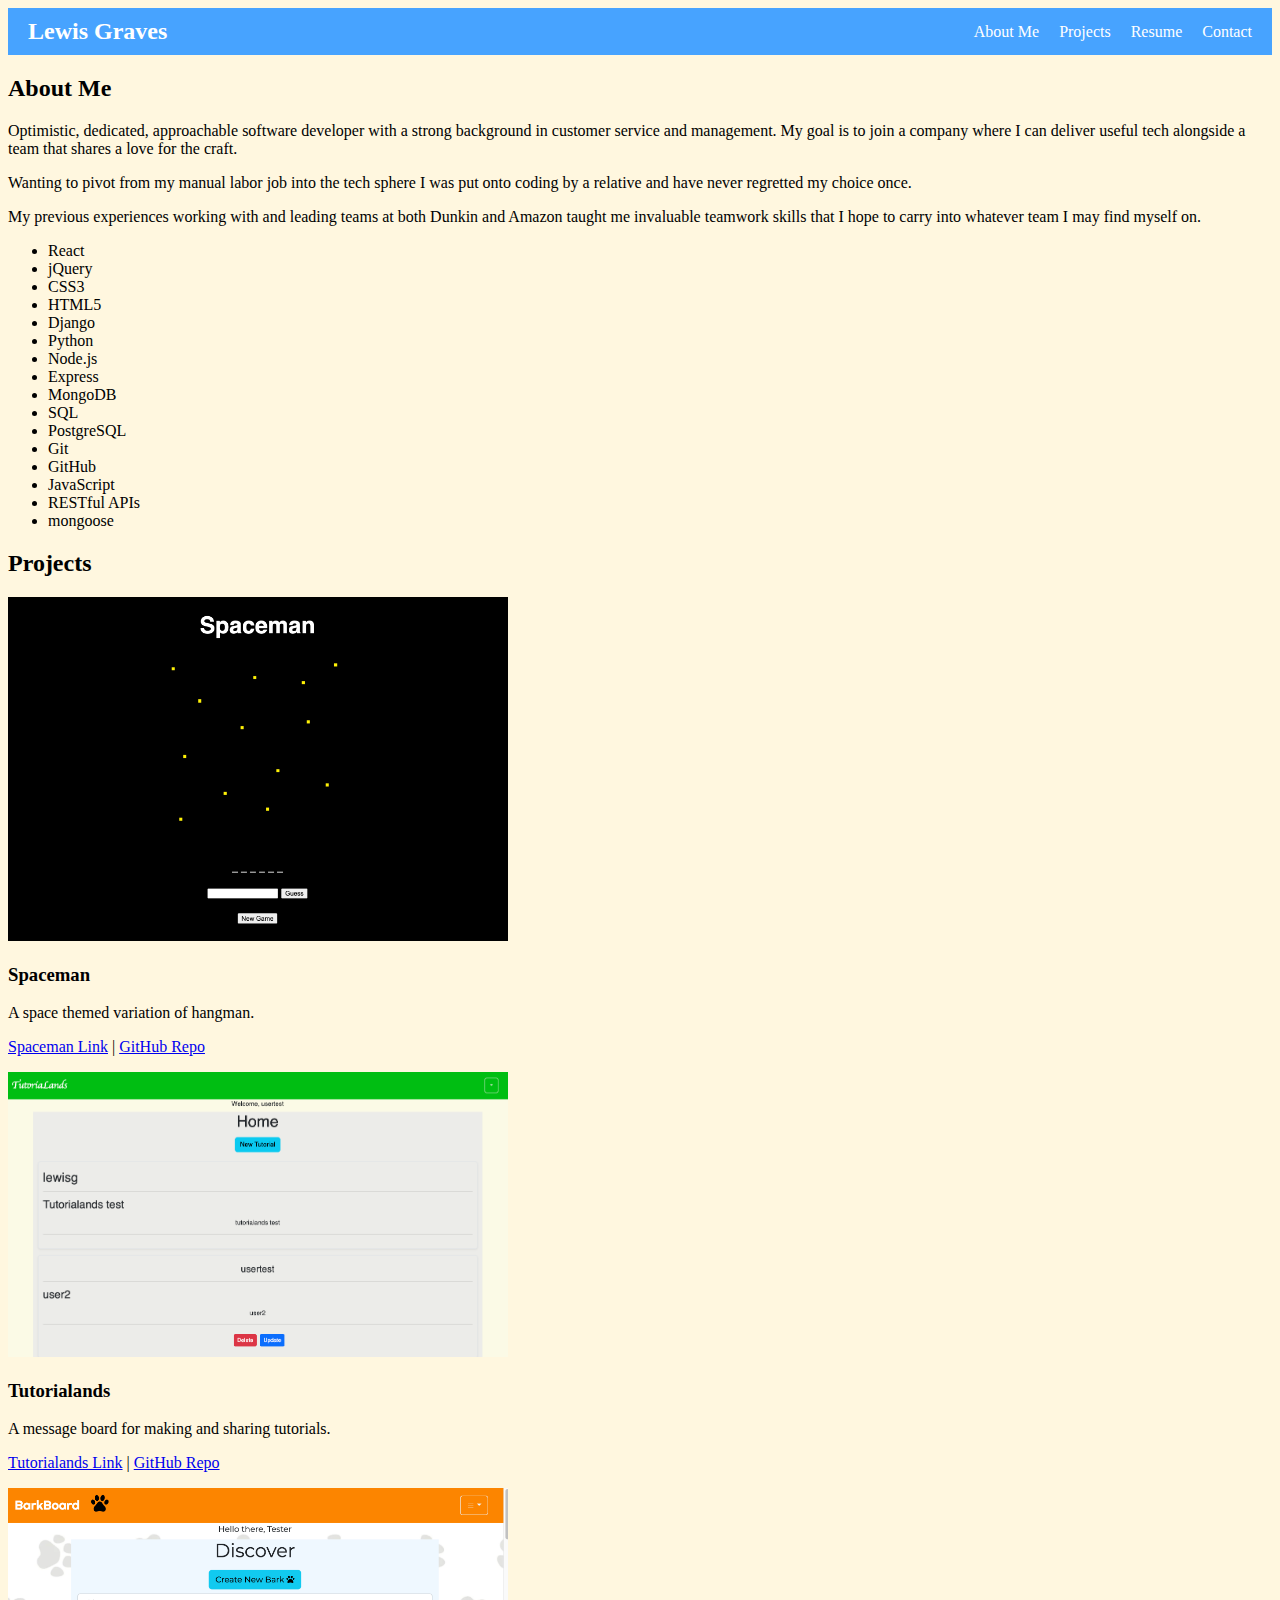
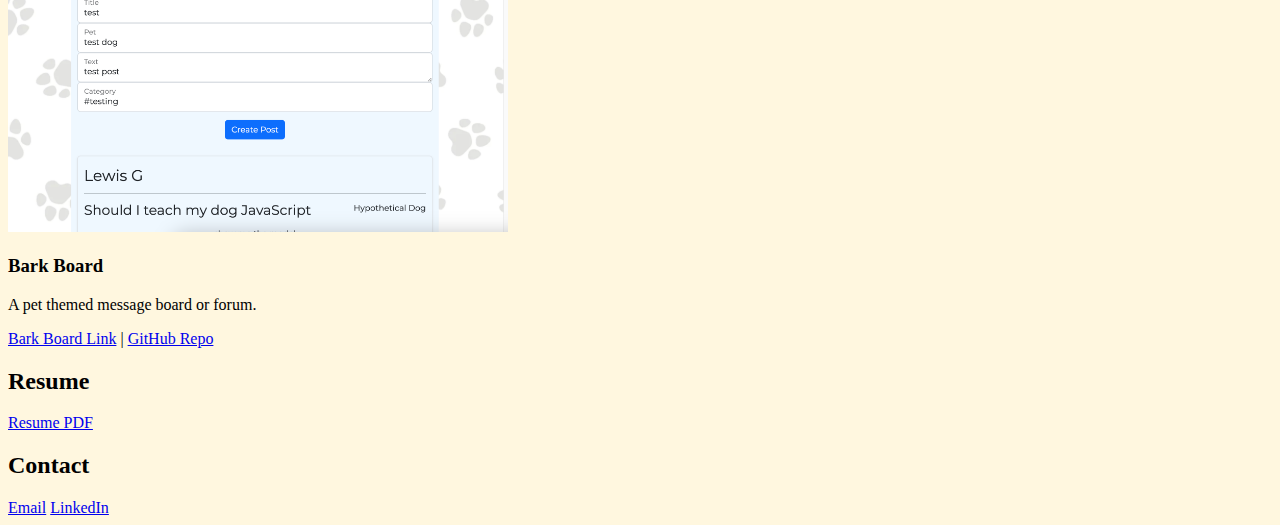
<file: index.html>
<!DOCTYPE html>
<html lang="en">
<head>
  <meta charset="UTF-8">
  <meta name="viewport" content="width=device-width, initial-scale=1.0">
  <title>Lewis Graves</title>
  <link rel="stylesheet" href="index.css">
  <link rel="shortcut icon" href="/favicon.ico" type="image/x-icon">
</head>
<body>
  <nav>
    <h1>Lewis Graves</h1>
    <ul>
      <li><a href="#about-me">About Me</a></li>
      <li><a href="#projects">Projects</a></li>
      <li><a href="#resume">Resume</a></li>
      <li><a href="#contact">Contact</a></li>
    </ul>
  </nav>

  <section id="about-me">
    <h2>About Me</h2>
    <p>Optimistic, dedicated, approachable software developer with a strong background in customer service and management. My goal is to join a company where I can deliver useful tech alongside a team that shares a love for the craft. </p>
    <p>Wanting to pivot from my manual labor job into the tech sphere I was put onto coding by a relative and have never regretted my choice once.</p>
    <p>My previous experiences working with and leading teams at both Dunkin and Amazon taught me invaluable teamwork skills that I hope to carry into whatever team I may find myself on.</p>
    <ul>
        <li>React</li>
        <li>jQuery</li>
        <li>CSS3</li>
        <li>HTML5</li>
        <li>Django</li>
        <li>Python</li>
        <li>Node.js</li>
        <li>Express</li>
        <li>MongoDB</li>
        <li>SQL</li>
        <li>PostgreSQL</li>
        <li>Git</li>
        <li>GitHub</li>
        <li>JavaScript</li>
        <li>RESTful APIs</li>
        <li>mongoose</li>
    </ul>
  </section>

  <section id="projects">
    <h2>Projects</h2>
    <div class="project">
      <img src="images/spaceman-1.png" alt="Spaceman Thumbnail">
      <h3>Spaceman</h3>
      <p>A space themed variation of hangman.</p>
      <p><a href="https://lewisgraves.github.io/project-1/">Spaceman Link</a> | <a href="https://github.com/LewisGraves/project-1">GitHub Repo</a></p>
    </div>
    <div class="project">
      <img src="images/home.png" alt="Tutorialands Thumbnail">
      <h3>Tutorialands</h3>
      <p>A message board for making and sharing tutorials.</p>
      <p><a href="https://tutorialands-client.onrender.com/">Tutorialands Link</a> | <a href="https://github.com/LewisGraves/Project-4">GitHub Repo</a></p>
    </div>
    <div class="project">
      <img src="images/3.png" alt="Bark Board Thumbnail">
      <h3>Bark Board</h3>
      <p>A pet themed message board or forum.</p>
      <p><a href="https://bark-board-client.onrender.com/">Bark Board Link</a> | <a href="https://github.com/donslaine/bark-board">GitHub Repo</a></p>
    </div>
  </section>

  <section id="resume">
    <h2>Resume</h2>
    <a href="https://drive.google.com/file/d/1VkVL0HriTMq3x9om4Sez0u8XcVELqFDA/view?usp=share_link">Resume PDF</a>
  </section>

  <section id="contact">
    <h2>Contact</h2>
      <a href="mailto:lewisg735@gmail.com">Email</a>
      <a href="https://www.linkedin.com/in/lewis-graves/">LinkedIn</a>
  </section>
</body>
</html>
</file>
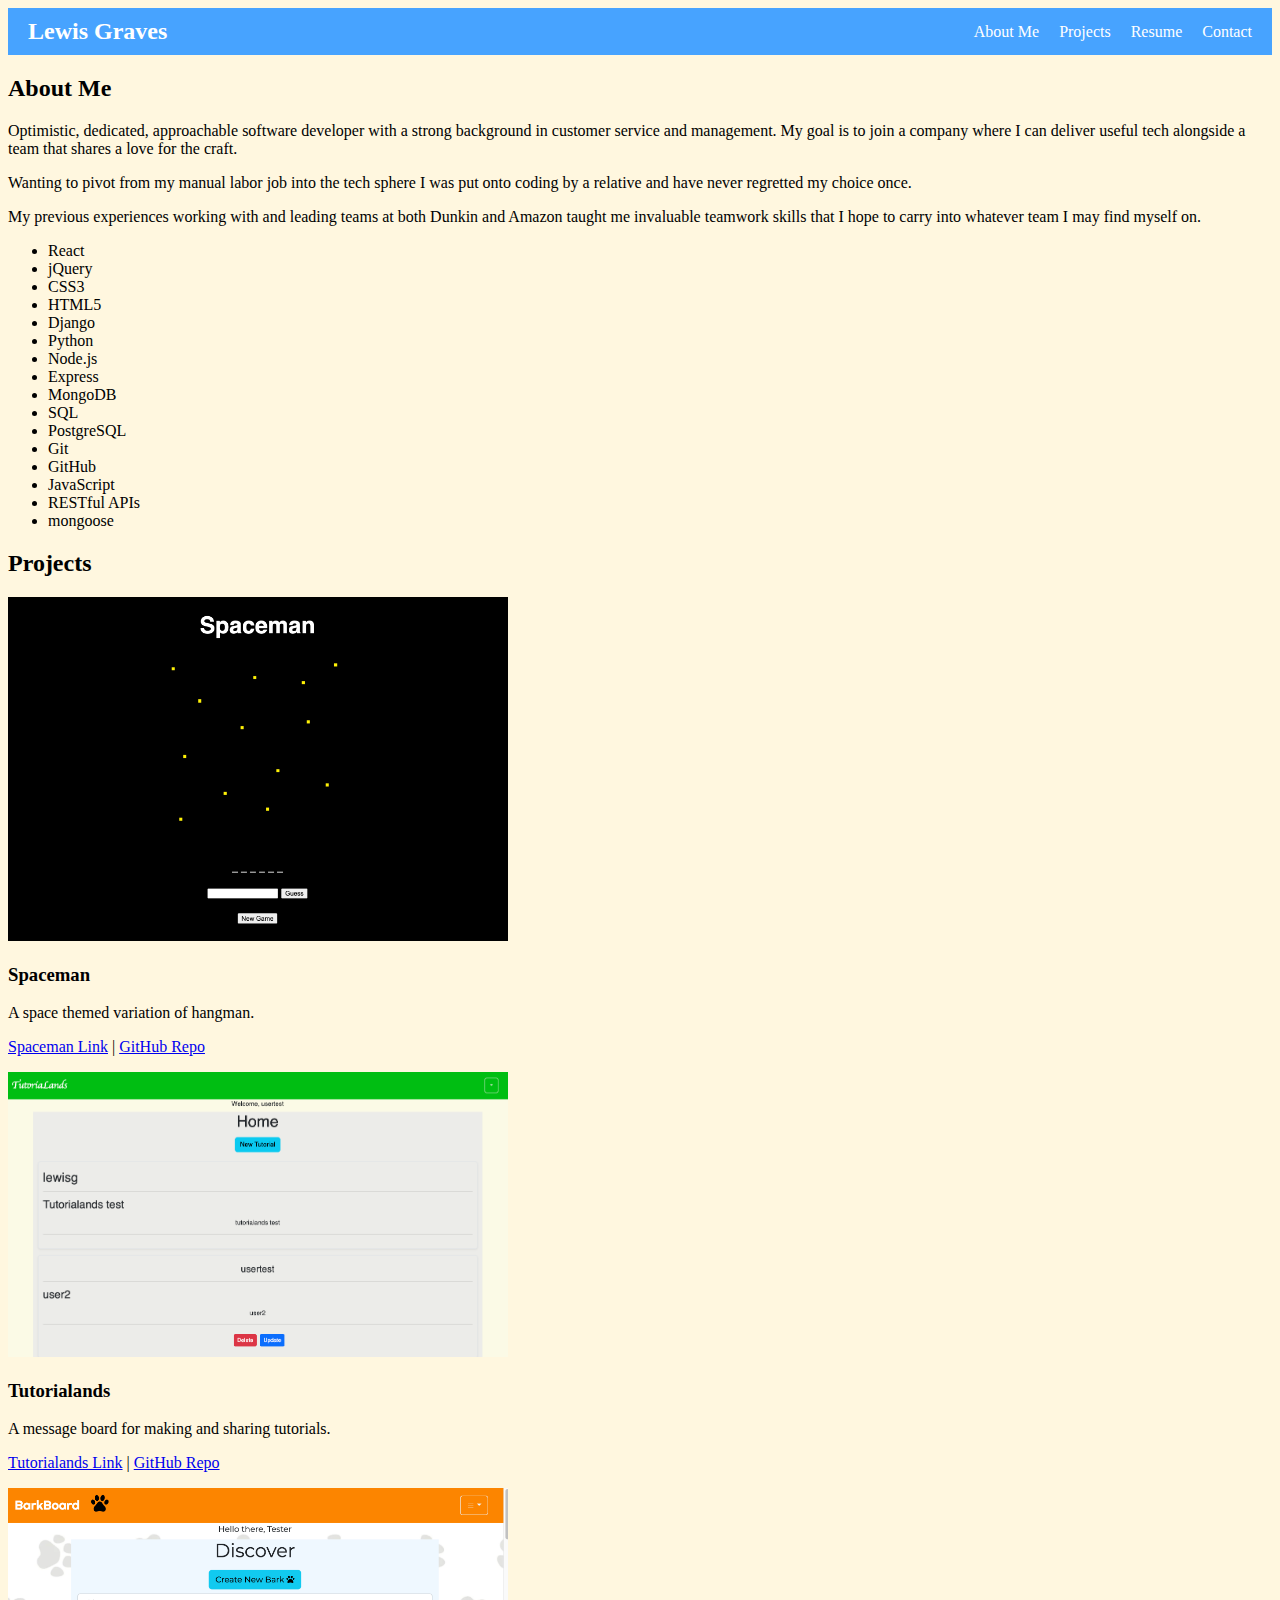
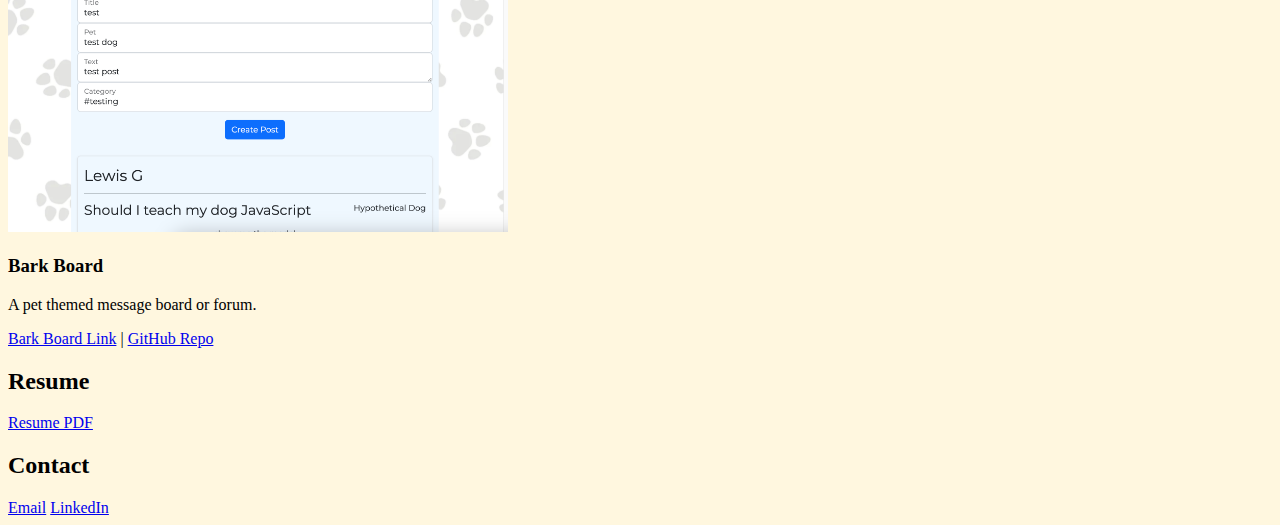
<file: portfolio.html>
<!DOCTYPE html>
<html lang="en">
<head>
  <meta charset="UTF-8">
  <meta name="viewport" content="width=device-width, initial-scale=1.0">
  <title>Lewis Graves</title>
  <link rel="stylesheet" href="portfolio.css">
  <link rel="shortcut icon" href="/favicon.ico" type="image/x-icon">
</head>
<body>
  <!-- Navbar -->
  <nav>
    <h1>Lewis Graves</h1>
    <ul>
      <li><a href="#about-me">About Me</a></li>
      <li><a href="#projects">Projects</a></li>
      <li><a href="#resume">Resume</a></li>
      <li><a href="#contact">Contact</a></li>
    </ul>
  </nav>

  <!-- About Me -->
  <section id="about-me">
    <h2>About Me</h2>
    <p>Optimistic, dedicated, approachable software developer with a strong background in customer service and management. My goal is to join a company where I can deliver useful tech alongside a team that shares a love for the craft. </p>
    <p>Wanting to pivot from my manual labor job into the tech sphere I was put onto coding by a relative and have never regretted my choice once.</p>
    <p>My previous experiences working with and leading teams at both Dunkin and Amazon taught me invaluable teamwork skills that I hope to carry into whatever team I may find myself on.</p>
    <ul>
        <li>React</li>
        <li>jQuery</li>
        <li>CSS3</li>
        <li>HTML5</li>
        <li>Django</li>
        <li>Python</li>
        <li>Node.js</li>
        <li>Express</li>
        <li>MongoDB</li>
        <li>SQL</li>
        <li>PostgreSQL</li>
        <li>Git</li>
        <li>GitHub</li>
        <li>JavaScript</li>
        <li>RESTful APIs</li>
        <li>mongoose</li>
    </ul>
  </section>

  <!-- Projects -->
  <section id="projects">
    <h2>Projects</h2>
    <div class="project">
      <img src="images/spaceman-1.png" alt="Spaceman Thumbnail">
      <h3>Spaceman</h3>
      <p>A space themed variation of hangman.</p>
      <p><a href="https://lewisgraves.github.io/project-1/">Spaceman Link</a> | <a href="https://github.com/LewisGraves/project-1">GitHub Repo</a></p>
    </div>
    <div class="project">
      <img src="images/home.png" alt="Tutorialands Thumbnail">
      <h3>Tutorialands</h3>
      <p>A message board for making and sharing tutorials.</p>
      <p><a href="https://tutorialands-client.onrender.com/">Tutorialands Link</a> | <a href="https://github.com/LewisGraves/Project-4">GitHub Repo</a></p>
    </div>
    <div class="project">
      <img src="images/3.png" alt="Bark Board Thumbnail">
      <h3>Bark Board</h3>
      <p>A pet themed message board or forum.</p>
      <p><a href="https://bark-board-client.onrender.com/">Bark Board Link</a> | <a href="https://github.com/donslaine/bark-board">GitHub Repo</a></p>
    </div>
  </section>

  <!-- Resume -->
  <section id="resume">
    <h2>Resume</h2>
    <a href="https://drive.google.com/file/d/1cmUXQe04LYBqjXAo9mmmIT4xEz6mlcJ0/view?usp=share_link">Resume PDF</a>
    <!-- Add any resume files or links here -->
  </section>

  <!-- Contact -->
  <section id="contact">
    <h2>Contact</h2>
      <a href="mailto:lewisg735@gmail.com">Email</a>
      <a href="https://www.linkedin.com/in/lewis-graves/">LinkedIn</a>
</file>
<file: index.css>
body {
    background-color: #fff7df;
}
nav {
    display: flex;
    justify-content: space-between;
    align-items: center;
    background-color: #47a3ff;
    padding: 10px 20px;
  }
  nav h1 {
    font-size: 24px;
    margin: 0;
    color: #fff;
  }
  nav ul {
    list-style: none;
    margin: 0;
    padding: 0;
    display: flex;
    align-items: center;
  }
  nav ul li {
    margin-left: 20px;
  }
  nav ul li:first-child {
    margin-left: 0;
  }
    nav ul li a {
        color: #fff;
        text-decoration: none;
    }
img {
    max-width: 500px;
}
</file>
<file: portfolio.css>
body {
    background-color: #fff7df;
}
nav {
    display: flex;
    justify-content: space-between;
    align-items: center;
    background-color: #47a3ff;
    padding: 10px 20px;
  }
  nav h1 {
    font-size: 24px;
    margin: 0;
    color: #fff;
  }
  nav ul {
    list-style: none;
    margin: 0;
    padding: 0;
    display: flex;
    align-items: center;
  }
  nav ul li {
    margin-left: 20px;
  }
  nav ul li:first-child {
    margin-left: 0;
  }
    nav ul li a {
        color: #fff;
        text-decoration: none;
    }
img {
    max-width: 500px;
}
</file>
